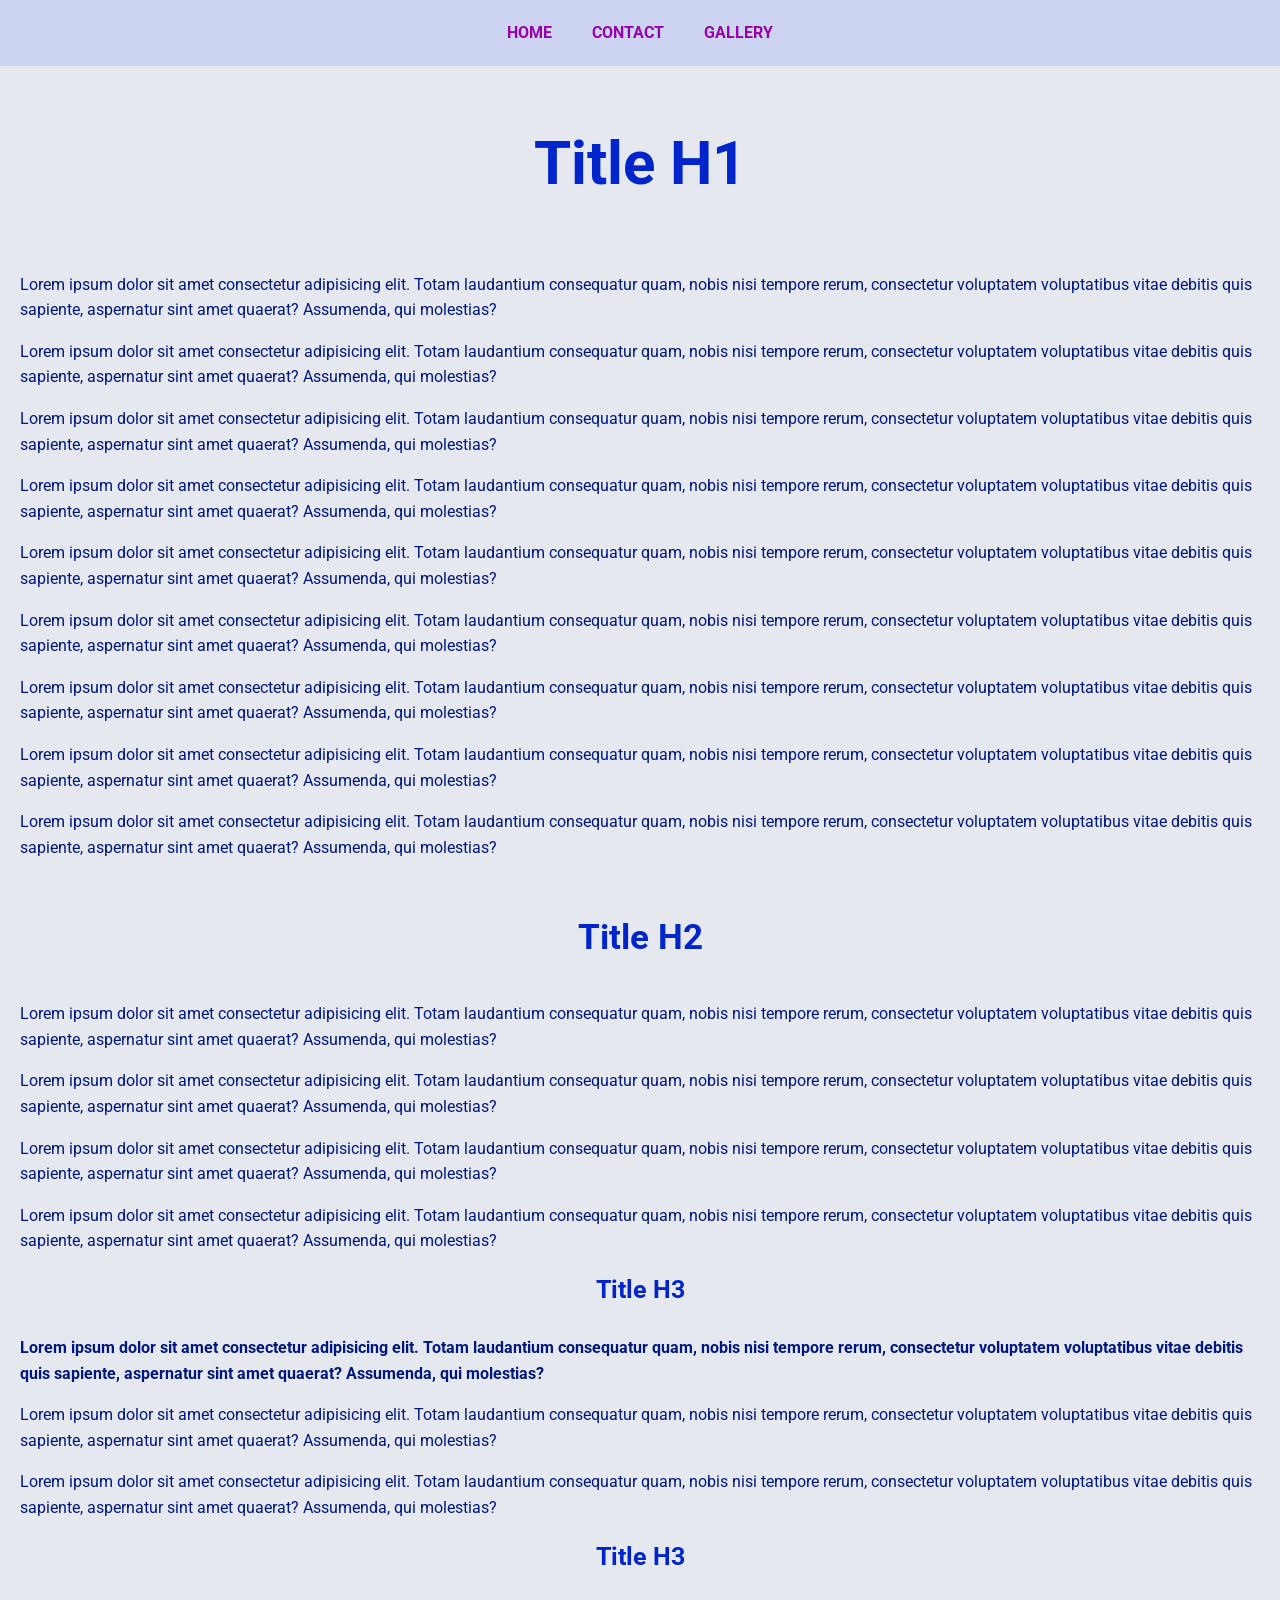
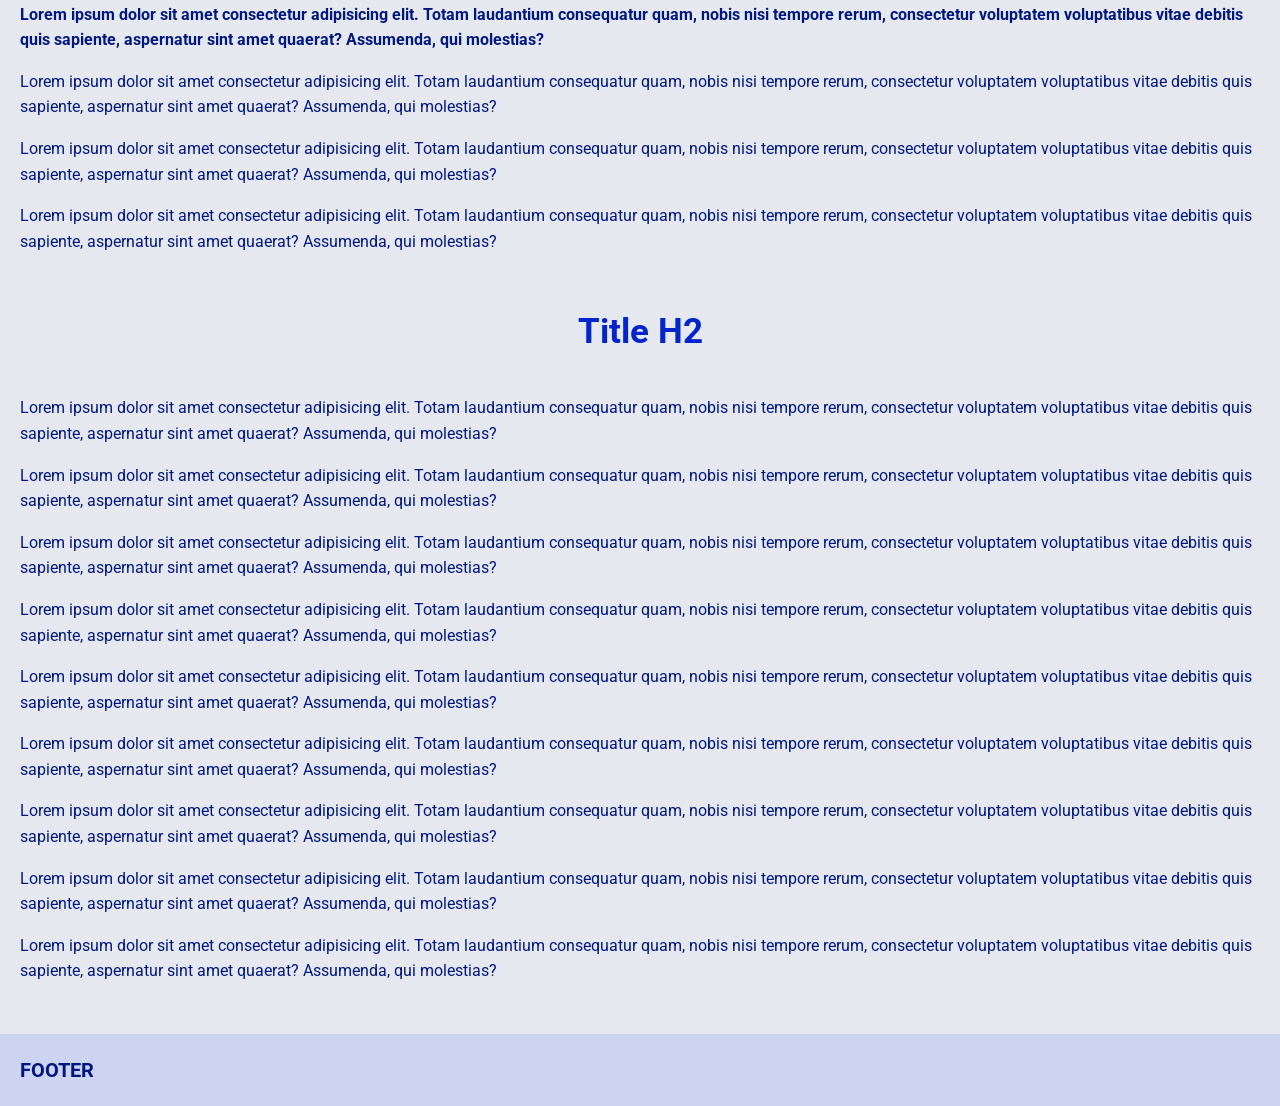
<file: markup/pages/index.html>
<!DOCTYPE html>
<html lang="en">
<head>
    <meta charset="UTF-8">
    <meta name="viewport" content="width=device-width, initial-scale=1.0">
    <title>Title</title>
    <link rel="preconnect" href="https://fonts.googleapis.com">
    <link rel="preconnect" href="https://fonts.gstatic.com" crossorigin>
    <link href="https://fonts.googleapis.com/css2?family=Roboto:ital,wght@0,100..900;1,100..900&display=swap"
        rel="stylesheet">
    <link rel="stylesheet" href="../styles/styles.css">
</head>
<body>
    <div class="wrapper">
        <header class="header">
            <div class="container">
                <ul>
                    <li><a href="index.html">Home</a></li>
                    <li><a href="contact.html">Contact</a></li>
                    <li><a href="gallery.html">Gallery</a></li>
                </ul>
            </div>
        </header>
        <main id="main">
            <section class="section">
                <div class="container">
                    <h1>Title H1</h1>
                    <p>Lorem ipsum dolor sit amet consectetur adipisicing elit. Totam laudantium consequatur quam, nobis
                        nisi tempore rerum, consectetur voluptatem voluptatibus vitae debitis quis sapiente, aspernatur sint
                        amet quaerat? Assumenda, qui molestias?</p>
                    <p>Lorem ipsum dolor sit amet consectetur adipisicing elit. Totam laudantium consequatur quam, nobis
                        nisi tempore rerum, consectetur voluptatem voluptatibus vitae debitis quis sapiente, aspernatur sint
                        amet quaerat? Assumenda, qui molestias?</p>
                    <p>Lorem ipsum dolor sit amet consectetur adipisicing elit. Totam laudantium consequatur quam, nobis
                        nisi tempore rerum, consectetur voluptatem voluptatibus vitae debitis quis sapiente, aspernatur sint
                        amet quaerat? Assumenda, qui molestias?</p>
                    <p>Lorem ipsum dolor sit amet consectetur adipisicing elit. Totam laudantium consequatur quam, nobis
                        nisi tempore rerum, consectetur voluptatem voluptatibus vitae debitis quis sapiente, aspernatur sint
                        amet quaerat? Assumenda, qui molestias?</p>
                    <p>Lorem ipsum dolor sit amet consectetur adipisicing elit. Totam laudantium consequatur quam, nobis
                        nisi tempore rerum, consectetur voluptatem voluptatibus vitae debitis quis sapiente, aspernatur sint
                        amet quaerat? Assumenda, qui molestias?</p>
                    <p>Lorem ipsum dolor sit amet consectetur adipisicing elit. Totam laudantium consequatur quam, nobis
                        nisi tempore rerum, consectetur voluptatem voluptatibus vitae debitis quis sapiente, aspernatur sint
                        amet quaerat? Assumenda, qui molestias?</p>
                    <p>Lorem ipsum dolor sit amet consectetur adipisicing elit. Totam laudantium consequatur quam, nobis
                        nisi tempore rerum, consectetur voluptatem voluptatibus vitae debitis quis sapiente, aspernatur sint
                        amet quaerat? Assumenda, qui molestias?</p>
                    <p>Lorem ipsum dolor sit amet consectetur adipisicing elit. Totam laudantium consequatur quam, nobis
                        nisi tempore rerum, consectetur voluptatem voluptatibus vitae debitis quis sapiente, aspernatur sint
                        amet quaerat? Assumenda, qui molestias?</p>
                    <p>Lorem ipsum dolor sit amet consectetur adipisicing elit. Totam laudantium consequatur quam, nobis
                        nisi tempore rerum, consectetur voluptatem voluptatibus vitae debitis quis sapiente, aspernatur sint
                        amet quaerat? Assumenda, qui molestias?</p>
                </div>
            </section>
            <section class="section">
                <div class="container">
                    <h2>Title H2</h2>
                    <p>Lorem ipsum dolor sit amet consectetur adipisicing elit. Totam laudantium consequatur quam, nobis
                        nisi tempore rerum, consectetur voluptatem voluptatibus vitae debitis quis sapiente, aspernatur sint
                        amet quaerat? Assumenda, qui molestias?</p>
                    <p>Lorem ipsum dolor sit amet consectetur adipisicing elit. Totam laudantium consequatur quam, nobis
                        nisi tempore rerum, consectetur voluptatem voluptatibus vitae debitis quis sapiente, aspernatur sint
                        amet quaerat? Assumenda, qui molestias?</p>
                    <p>Lorem ipsum dolor sit amet consectetur adipisicing elit. Totam laudantium consequatur quam, nobis
                        nisi tempore rerum, consectetur voluptatem voluptatibus vitae debitis quis sapiente, aspernatur sint
                        amet quaerat? Assumenda, qui molestias?</p>
                    <p>Lorem ipsum dolor sit amet consectetur adipisicing elit. Totam laudantium consequatur quam, nobis
                        nisi tempore rerum, consectetur voluptatem voluptatibus vitae debitis quis sapiente, aspernatur sint
                        amet quaerat? Assumenda, qui molestias?</p>
                    <h3>Title H3</h3>
                    <p><strong>Lorem ipsum dolor sit amet consectetur adipisicing elit. Totam laudantium consequatur quam,
                            nobis nisi tempore rerum, consectetur voluptatem voluptatibus vitae debitis quis sapiente,
                            aspernatur sint amet quaerat? Assumenda, qui molestias?</strong></p>
                    <p>Lorem ipsum dolor sit amet consectetur adipisicing elit. Totam laudantium consequatur quam, nobis
                        nisi tempore rerum, consectetur voluptatem voluptatibus vitae debitis quis sapiente, aspernatur sint
                        amet quaerat? Assumenda, qui molestias?</p>
                    <p>Lorem ipsum dolor sit amet consectetur adipisicing elit. Totam laudantium consequatur quam, nobis
                        nisi tempore rerum, consectetur voluptatem voluptatibus vitae debitis quis sapiente, aspernatur sint
                        amet quaerat? Assumenda, qui molestias?</p>
                    <h3>Title H3</h3>
                    <p><strong>Lorem ipsum dolor sit amet consectetur adipisicing elit. Totam laudantium consequatur quam,
                            nobis nisi
                            tempore rerum, consectetur voluptatem voluptatibus vitae debitis quis sapiente, aspernatur sint
                            amet quaerat?
                            Assumenda, qui molestias?</strong></p>
                    <p>Lorem ipsum dolor sit amet consectetur adipisicing elit. Totam laudantium consequatur quam, nobis
                        nisi tempore rerum, consectetur voluptatem voluptatibus vitae debitis quis sapiente, aspernatur sint
                        amet quaerat? Assumenda, qui molestias?</p>
                    <p>Lorem ipsum dolor sit amet consectetur adipisicing elit. Totam laudantium consequatur quam, nobis
                        nisi tempore rerum, consectetur voluptatem voluptatibus vitae debitis quis sapiente, aspernatur sint
                        amet quaerat? Assumenda, qui molestias?</p>
                    <p>Lorem ipsum dolor sit amet consectetur adipisicing elit. Totam laudantium consequatur quam, nobis
                        nisi tempore rerum, consectetur voluptatem voluptatibus vitae debitis quis sapiente, aspernatur sint
                        amet quaerat? Assumenda, qui molestias?</p>
                </div>
            </section>
            <section class="section">
                <div class="container">
                    <h2>Title H2</h2>
                    <p>Lorem ipsum dolor sit amet consectetur adipisicing elit. Totam laudantium consequatur quam, nobis
                        nisi tempore rerum, consectetur voluptatem voluptatibus vitae debitis quis sapiente, aspernatur sint
                        amet quaerat? Assumenda, qui molestias?</p>
                    <p>Lorem ipsum dolor sit amet consectetur adipisicing elit. Totam laudantium consequatur quam, nobis
                        nisi tempore rerum, consectetur voluptatem voluptatibus vitae debitis quis sapiente, aspernatur sint
                        amet quaerat? Assumenda, qui molestias?</p>
                    <p>Lorem ipsum dolor sit amet consectetur adipisicing elit. Totam laudantium consequatur quam, nobis
                        nisi tempore rerum, consectetur voluptatem voluptatibus vitae debitis quis sapiente, aspernatur sint
                        amet quaerat? Assumenda, qui molestias?</p>
                    <p>Lorem ipsum dolor sit amet consectetur adipisicing elit. Totam laudantium consequatur quam, nobis
                        nisi tempore rerum, consectetur voluptatem voluptatibus vitae debitis quis sapiente, aspernatur sint
                        amet quaerat? Assumenda, qui molestias?</p>
                    <p>Lorem ipsum dolor sit amet consectetur adipisicing elit. Totam laudantium consequatur quam, nobis
                        nisi tempore rerum, consectetur voluptatem voluptatibus vitae debitis quis sapiente, aspernatur sint
                        amet quaerat? Assumenda, qui molestias?</p>
                    <p>Lorem ipsum dolor sit amet consectetur adipisicing elit. Totam laudantium consequatur quam, nobis
                        nisi tempore rerum, consectetur voluptatem voluptatibus vitae debitis quis sapiente, aspernatur sint
                        amet quaerat? Assumenda, qui molestias?</p>
                    <p>Lorem ipsum dolor sit amet consectetur adipisicing elit. Totam laudantium consequatur quam, nobis
                        nisi tempore rerum, consectetur voluptatem voluptatibus vitae debitis quis sapiente, aspernatur sint
                        amet quaerat? Assumenda, qui molestias?</p>
                    <p>Lorem ipsum dolor sit amet consectetur adipisicing elit. Totam laudantium consequatur quam, nobis
                        nisi tempore rerum, consectetur voluptatem voluptatibus vitae debitis quis sapiente, aspernatur sint
                        amet quaerat? Assumenda, qui molestias?</p>
                    <p>Lorem ipsum dolor sit amet consectetur adipisicing elit. Totam laudantium consequatur quam, nobis
                        nisi tempore rerum, consectetur voluptatem voluptatibus vitae debitis quis sapiente, aspernatur sint
                        amet quaerat? Assumenda, qui molestias?</p>
                </div>
            </section>
        </main>
        <footer class="footer">
            <div class="container">
                <p>Footer</p>
            </div>
        </footer>
    </div>
</body>
</html>
</file>
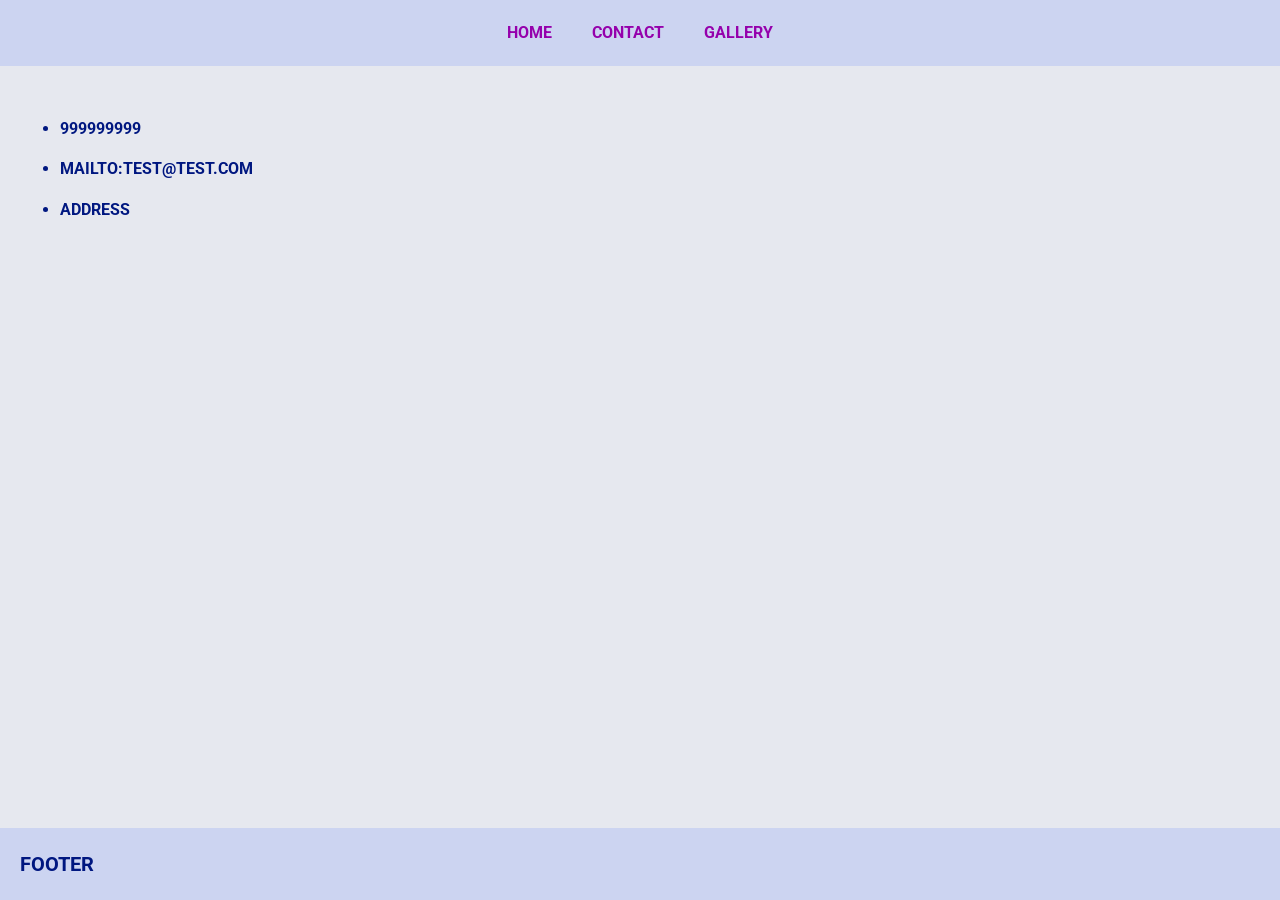
<file: markup/pages/contact.html>
<!DOCTYPE html>
<html lang="en">

<head>
    <meta charset="UTF-8">
    <meta name="viewport" content="width=device-width, initial-scale=1.0">
    <title>Title</title>
    <link rel="preconnect" href="https://fonts.googleapis.com">
    <link rel="preconnect" href="https://fonts.gstatic.com" crossorigin>
    <link href="https://fonts.googleapis.com/css2?family=Roboto:ital,wght@0,100..900;1,100..900&display=swap"
        rel="stylesheet">
    <link rel="stylesheet" href="../styles/styles.css">
</head>
<body>
    <div class="wrapper">
        <header class="header">
            <div class="container">
                <ul>
                    <li><a href="index.html">Home</a></li>
                    <li><a href="contact.html">Contact</a></li>
                    <li><a href="gallery.html">Gallery</a></li>
                </ul>
            </div>
        </header>
        <main id="main">
            <section class="section">
                <div class="container">
                    <ul class="contact-list">
                        <li><a href="tel:999999999">999999999</a></li>
                        <li><a href="mailto:test@test.com">mailto:test@test.com</a></li>
                        <li><address>address</address></li>
                    </ul>
                </div>
            </section>
        </main>
        <footer class="footer">
            <div class="container">
                <p>Footer</p>
            </div>
        </footer>
    </div>
</body>
</html>
</file>
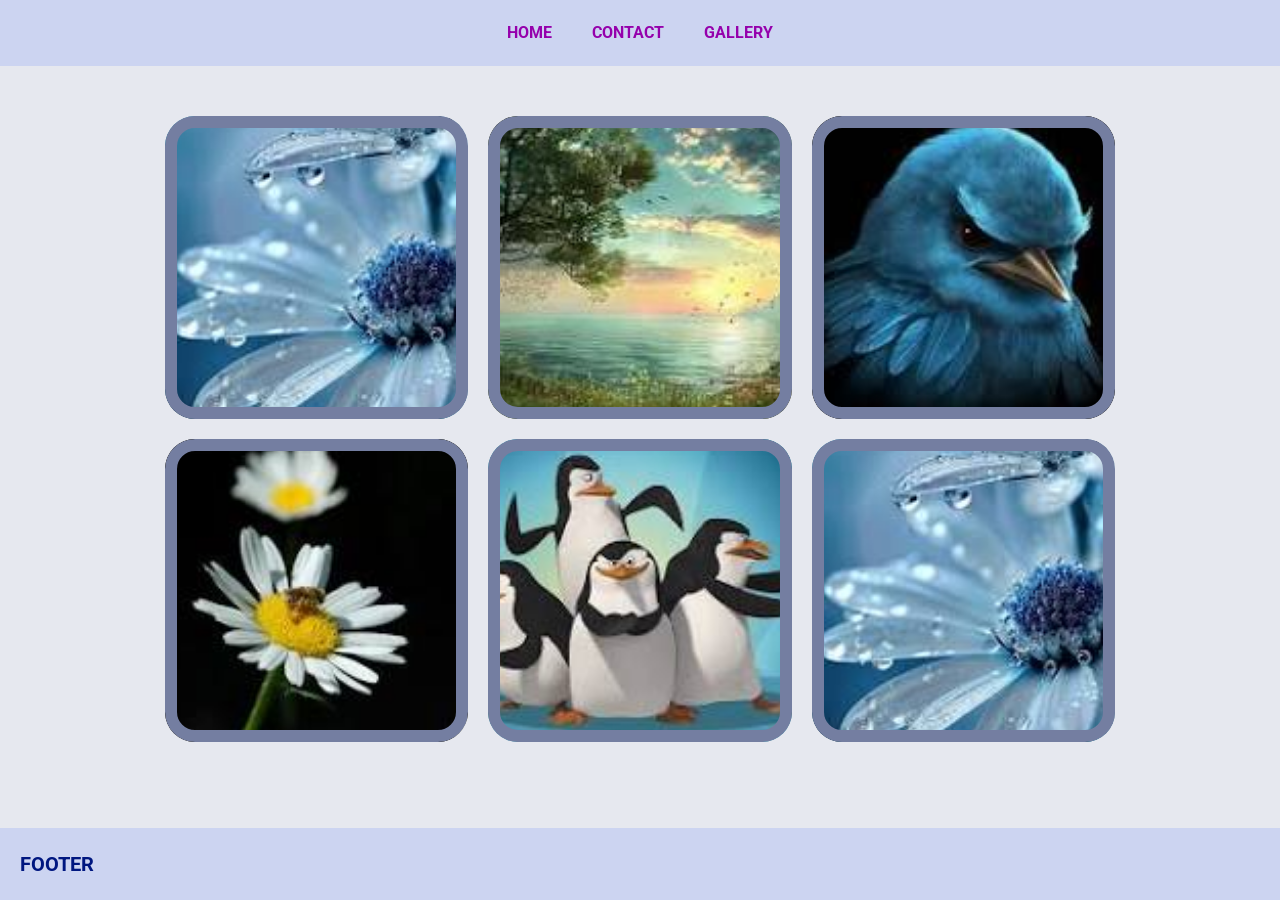
<file: markup/pages/gallery.html>
<!DOCTYPE html>
<html lang="en">

<head>
    <meta charset="UTF-8">
    <meta name="viewport" content="width=device-width, initial-scale=1.0">
    <title>Title</title>
    <link rel="preconnect" href="https://fonts.googleapis.com">
    <link rel="preconnect" href="https://fonts.gstatic.com" crossorigin>
    <link href="https://fonts.googleapis.com/css2?family=Roboto:ital,wght@0,100..900;1,100..900&display=swap"
        rel="stylesheet">
    <link rel="stylesheet" href="../styles/styles.css">
</head>
<body>
    <div class="wrapper">
        <header class="header">
            <div class="container">
                <ul>
                    <li><a href="index.html">Home</a></li>
                    <li><a href="contact.html">Contact</a></li>
                    <li><a href="gallery.html">Gallery</a></li>
                </ul>
            </div>
        </header>
        <main id="main">
            <section class="section">
                <div class="container">
                    <div class="gallery">
                        <div class="gallery-item">
                            <img src="../photos/img-01.jpg" alt="image description">
                        </div>
                        <div class="gallery-item">
                            <img src="../photos/img-02.jpg" alt="image description">
                        </div>
                        <div class="gallery-item">
                            <img src="../photos/img-03.jpg" alt="image description">
                        </div>
                        <div class="gallery-item">
                            <img src="../photos/img-04.jpg" alt="image description">
                        </div>
                        <div class="gallery-item">
                            <img src="../photos/img-05.jpg" alt="image description">
                        </div>
                        <div class="gallery-item">
                            <img src="../photos/img-01.jpg" alt="image description">
                        </div>
                    </div>
                </div>
            </section>
        </main>
        <footer class="footer">
            <div class="container">
                <p>Footer</p>
            </div>
        </footer>
    </div>
</body>
</html>
</file>
<file: markup/styles/styles.css>
body {
    padding: 0;
    margin: 0;
    font: 16px/1.6 "Roboto", sans-serif;
    color: #001780;
    background-color: #e6e8ef;
    box-sizing: border-box;
}

.wrapper {
    display: flex;
    flex-direction: column;
    min-height: 100vh;
    width: 100%;
    position: relative;
    overflow: clip;
    z-index: 1;
}

#main {
    flex: 1 0;
}

.container {
    max-width: 1440px;
    margin: 0 auto;
    padding: 0 20px;
}

.section {
    margin: 50px 0;
}

h1,
h2,
h3 {
    text-align: center;
    margin: 0 0 1em;
    color: #0125cb;
    font-weight: #0129e1;
}

h1 {
    font-size: 45px;
}

h2 {
    font-size: 35px;
}

h3 {
    font-size: 25px;
}

address {
    font-style: normal;
}

p {
    margin: 0 0 16px;
}

.header {
    padding: 20px 0;
    color: #fff;
    background-color: #ccd4f1;
    position: sticky;
    top: 0;
}

.header ul {
    list-style: none;
    padding: 0;
    margin: 0;
    display: flex;
    justify-content: center;
    flex-wrap: wrap;
    gap: 10px 40px;
}

.header a {
    text-decoration-color: transparent;
    font-weight: bold;
    text-transform: uppercase;
    color: #9500ac;
    transition: all .3s ease-out;
    text-underline-offset: 3px;
    text-decoration-thickness: 2px;
}

.header a:hover {
     text-decoration-color: inherit;
     color: #6c007c;
}

.footer {
    padding: 20px 0;
    background-color: #ccd4f1;
    font-size: 20px;
    font-weight: bold;
    text-transform: uppercase;
}

.footer .container >*:last-child {
    margin-bottom: 0;
}

.contact-list {
    display: flex;
    flex-direction: column;
    font-weight: bold;
    text-transform: uppercase;
    gap: 15px;
}

.contact-list a {
    color: inherit;
    text-decoration-color: transparent;
     transition: all .3s ease-out;
      text-underline-offset: 3px;
    text-decoration-thickness: 2px;
}

.contact-list a:hover {
     text-decoration-color: inherit;
}

.contact-list li >*:last-child {
     margin-bottom: 0;
}

.gallery {
    display: flex;
    flex-wrap: wrap;
    gap: 20px;
    max-width: 950px;
    margin: 0 auto;
}

.gallery-item {
    width: 100%;
    aspect-ratio: 1/1;
    overflow: hidden;
    border-radius: 30px;
    position: relative;
}

@media screen and (min-width: 480px) {
    .gallery-item {
        width: calc((100% - (20px * (2 - 1))) / 2);
    }
}

@media screen and (min-width: 768px) {
    .gallery-item {
        width: calc((100% - (20px * (3 - 1))) / 3);
    }
}

h1,
.h1 {
    font-size: 60px;
}

.gallery-item:hover:after {
    border-width: 7px;
}

.gallery-item:hover img {
    transform: scale(1.05);
}

.gallery-item:after {
    position: absolute;
    content: '';
    inset: 0;
    border-radius: inherit;
    border: 12px solid #747ea1;
    z-index: 1;
    pointer-events: none;
    transition: border .3s ease-out;
}

.gallery-item img {
    width: 100%;
    height: 100%;
    object-fit: cover;
    transition: transform .3s ease-out;
}
</file>
